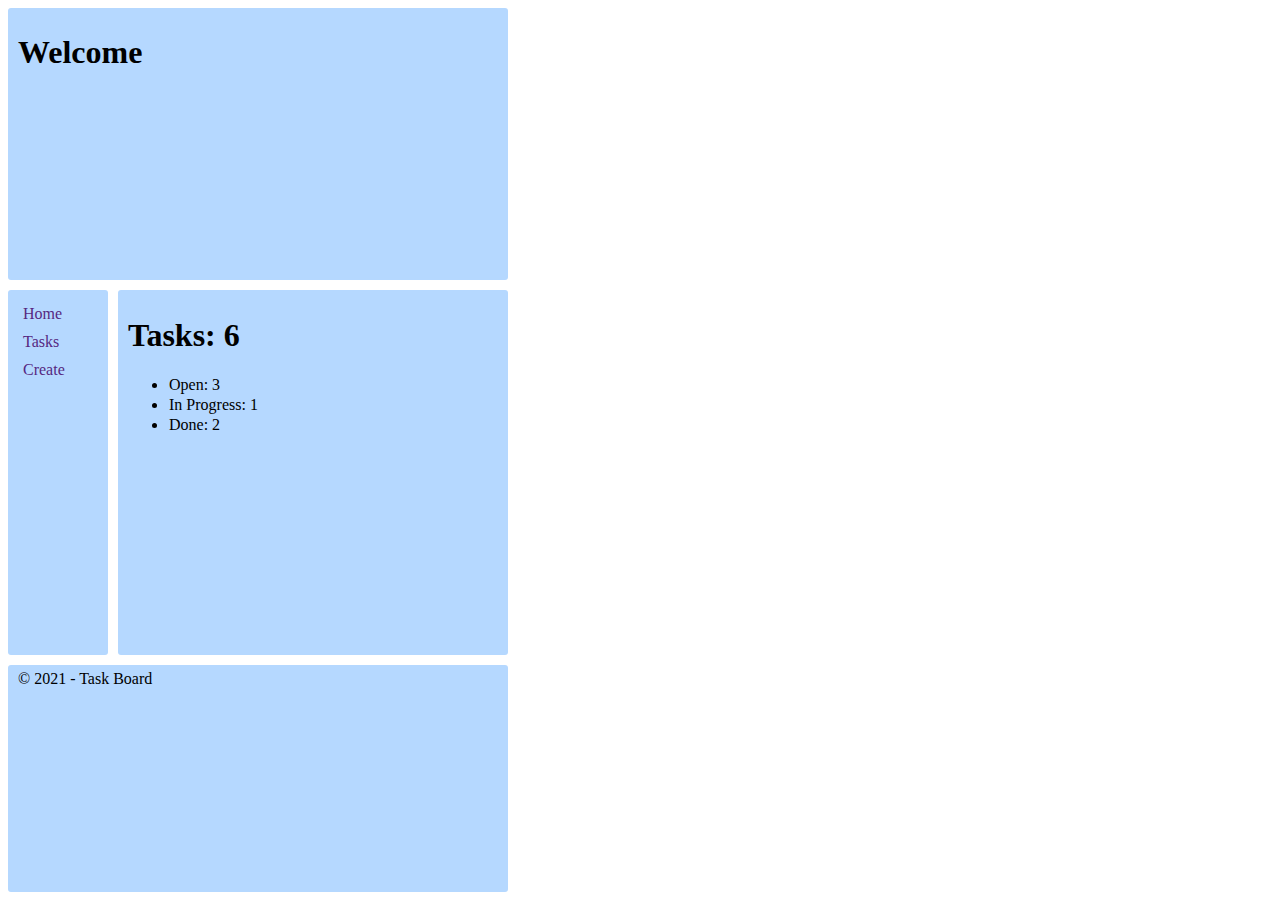
<file: 01_Responsive-Site-Layout/index.html>
<html>

<head>
    <title>Simple Site Layout</title>
    <link rel="stylesheet" href="styles.css">
</head>

<body>
    <header>
        <h1>Welcome
        </h1>
    </header>
    <aside>
        <ul>
            <li>
                <a> Home</a>

            </li>
            <li>
                <a>
                    Tasks
                </a>

            </li>
            <li>
                <a>
                    Create
                </a>

            </li>
        </ul>
    </aside>
    <main>
        <h1>Tasks: 6</h1>
        <ul>
            <li><a>Open: 3</a></li>
            <li><a>In Progress: 1</a></li>
            <li><a>Done: 2</a></li>
        </ul>
    </main>
    <footer>
        <div>
            &copy 2021 - Task Board
        </div>
    </footer>
</body>

</html>
</file>
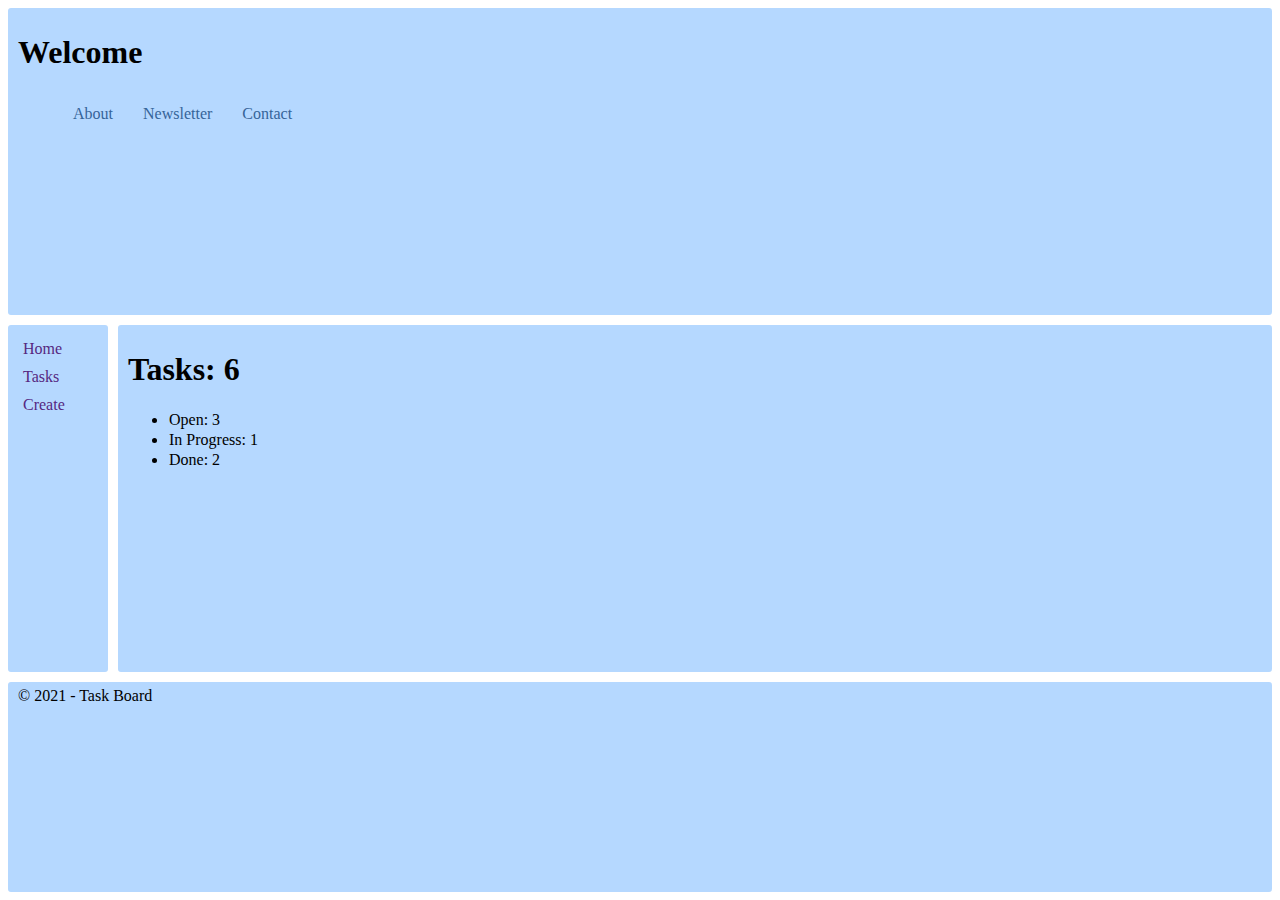
<file: 02_Responsive_Top_Menu/index.html>
<html>

<head>
    <title>Simple Site Layout</title>
    <link rel="stylesheet" href="styles.css">
    <meta name="viewport" content="width=device-width, initial-scale=1.0">

</head>

<body>
    <header>
        <h1>Welcome
        </h1>
        <nav>
            <ul class="menu-header">
            <li>
                <a>About</a>
            </li>
            <li>
                <a>
                    Newsletter
                </a>
            </li>
            <li>
                <a>
                    Contact
                </a>
            </li>
            </ul>
        </nav>
    </header>
    <aside>
        <ul>
            <li>
                <a> Home</a>

            </li>
            <li>
                <a>
                    Tasks
                </a>

            </li>
            <li>
                <a>
                    Create
                </a>

            </li>
        </ul>
    </aside>
    <main>
        <h1>Tasks: 6</h1>
        <ul>
            <li><a>Open: 3</a></li>
            <li><a>In Progress: 1</a></li>
            <li><a>Done: 2</a></li>
        </ul>
    </main>
    <footer>
        <div>
            &copy 2021 - Task Board
        </div>
    </footer>
</body>

</html>
</file>
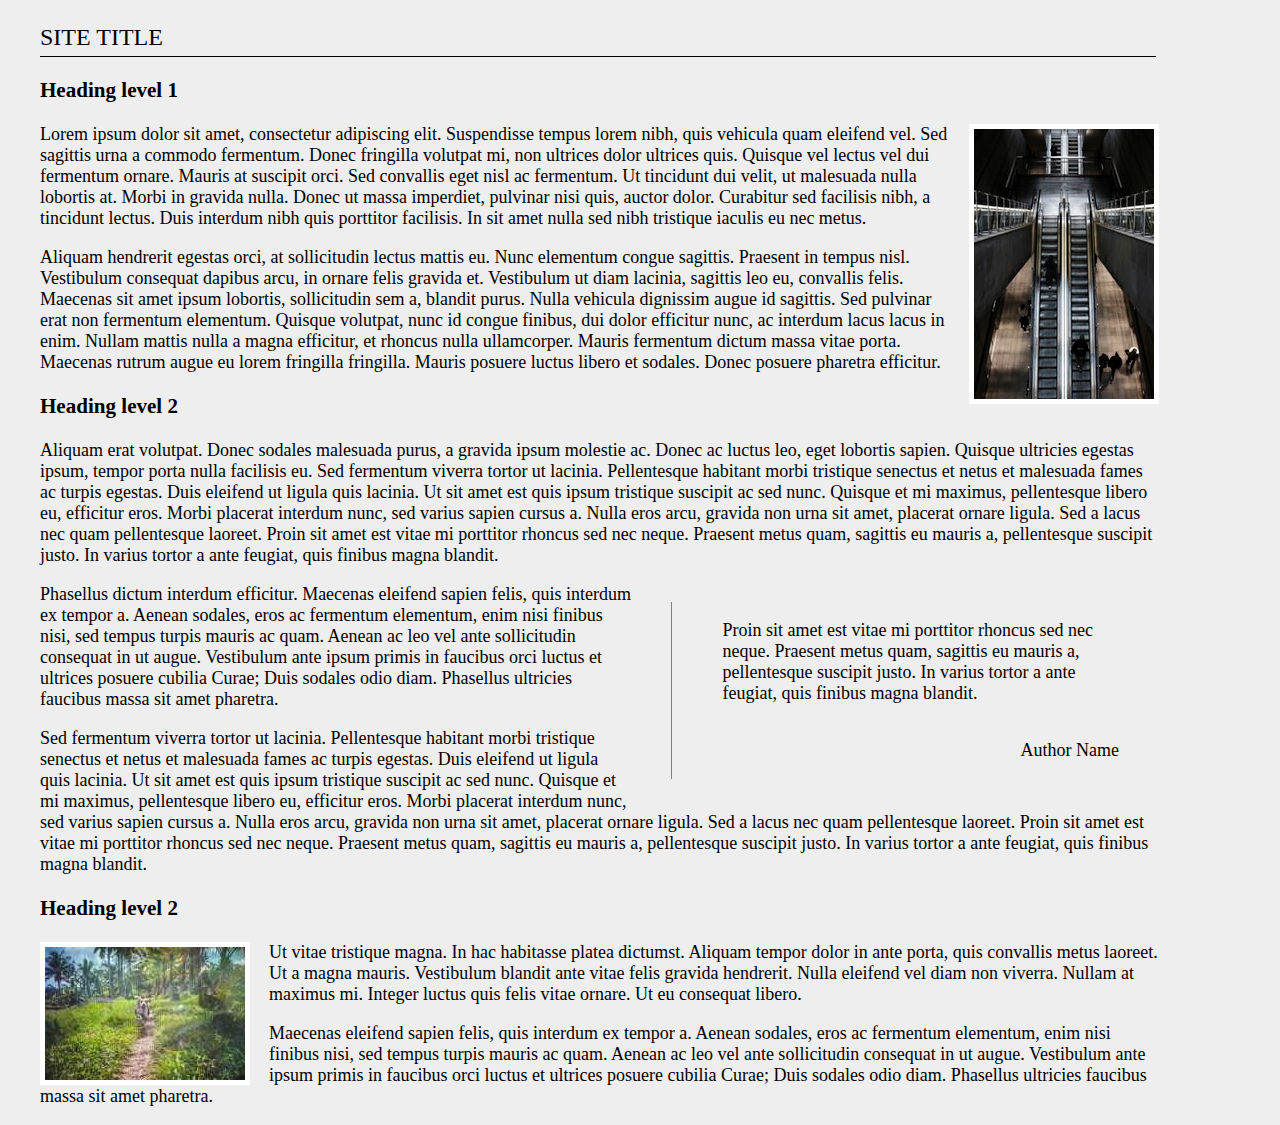
<file: 03_MQs-in-typography/index.html>
<!DOCTYPE html>

<head>
    <link rel="stylesheet" href="typograpgy.css" />
    <meta charset="UTF-8" />
    <meta http-equiv="X-UA-Compatible" content="IE=edge" />
    <meta name="viewport" content="width=device-width, initial-scale=1.0" />
    <title>Media Queries in Typography</title>
</head>

<body>
    <div class="page">
        <header class="header">
            <p href="" class="link-item-site-title">
                SITE TITLE
            </p>
        </header>
       
        <main class="main-content">
            <article>
                <a class="heading-level">
                    <h3>Heading level 1</h3>
                </a>
                <section>
                    <img class="img-one" src="second-imageone.jpg"></img>
                    <a>
                        <p>Lorem ipsum dolor sit amet, consectetur adipiscing elit. Suspendisse tempus lorem nibh, quis
                            vehicula
                            quam eleifend vel. Sed sagittis urna a commodo fermentum. Donec fringilla volutpat mi, non
                            ultrices
                            dolor ultrices quis. Quisque vel lectus vel dui fermentum ornare. Mauris at suscipit orci.
                            Sed
                            convallis eget nisl ac fermentum. Ut tincidunt dui velit, ut malesuada nulla lobortis at.
                            Morbi
                            in
                            gravida nulla. Donec ut massa imperdiet, pulvinar nisi quis, auctor dolor. Curabitur sed
                            facilisis
                            nibh, a tincidunt lectus. Duis interdum nibh quis porttitor facilisis. In sit amet nulla sed
                            nibh
                            tristique iaculis eu nec metus.
                        </p>
                    </a>
                    <a>
                        <p>Aliquam hendrerit egestas orci, at sollicitudin lectus mattis eu. Nunc elementum congue
                            sagittis.
                            Praesent in tempus nisl. Vestibulum consequat dapibus arcu, in ornare felis gravida et.
                            Vestibulum
                            ut diam lacinia, sagittis leo eu, convallis felis. Maecenas sit amet ipsum lobortis,
                            sollicitudin
                            sem a, blandit purus. Nulla vehicula dignissim augue id sagittis. Sed pulvinar erat non
                            fermentum
                            elementum. Quisque volutpat, nunc id congue finibus, dui dolor efficitur nunc, ac interdum
                            lacus
                            lacus in enim. Nullam mattis nulla a magna efficitur, et rhoncus nulla ullamcorper. Mauris
                            fermentum
                            dictum massa vitae porta. Maecenas rutrum augue eu lorem fringilla fringilla. Mauris posuere
                            luctus
                            libero et sodales. Donec posuere pharetra efficitur.
                        </p>
                    </a>
                </section>
            </article>
            <article>
                <a class="heading-level">
                    <h3>Heading level 2</h3>
                </a>
                <a>
                    <p>Aliquam erat volutpat. Donec sodales malesuada purus, a gravida ipsum molestie ac. Donec ac
                        luctus
                        leo, eget lobortis sapien. Quisque ultricies egestas ipsum, tempor porta nulla facilisis eu. Sed
                        fermentum viverra tortor ut lacinia. Pellentesque habitant morbi tristique senectus et netus et
                        malesuada fames ac turpis egestas. Duis eleifend ut ligula quis lacinia. Ut sit amet est quis
                        ipsum
                        tristique suscipit ac sed nunc. Quisque et mi maximus, pellentesque libero eu, efficitur eros.
                        Morbi
                        placerat interdum nunc, sed varius sapien cursus a. Nulla eros arcu, gravida non urna sit amet,
                        placerat ornare ligula. Sed a lacus nec quam pellentesque laoreet. Proin sit amet est vitae mi
                        porttitor rhoncus sed nec neque. Praesent metus quam, sagittis eu mauris a, pellentesque
                        suscipit
                        justo. In varius tortor a ante feugiat, quis finibus magna blandit.
                    </p>
                </a>
                <aside>
                    <p>
                    <blockquote>
                        <p class="paragraph-two">
                            Proin sit amet est vitae mi porttitor rhoncus sed nec neque. Praesent metus quam,
                            sagittis
                            eu mauris
                            a, pellentesque suscipit justo. In varius tortor a ante feugiat, quis finibus magna
                            blandit.
                        </p>
                        <p class="paragraph-two-author">Author Name</p>
                    </blockquote>
                    </p>
                </aside>
                <a>
                    <p class="paragraph-one">Phasellus dictum interdum efficitur. Maecenas eleifend sapien
                        felis, quis interdum ex tempor a.
                        Aenean sodales, eros ac fermentum elementum, enim nisi finibus nisi, sed tempus turpis
                        mauris ac
                        quam. Aenean ac leo vel ante sollicitudin consequat in ut augue. Vestibulum ante ipsum
                        primis in
                        faucibus orci luctus et ultrices posuere cubilia Curae; Duis sodales odio diam. Phasellus
                        ultricies
                        faucibus massa sit amet pharetra.
                    </p>
                </a>
                <a>
                    <p>
                        Sed fermentum viverra tortor ut lacinia. Pellentesque habitant morbi tristique senectus et netus
                        et
                        malesuada fames ac turpis egestas. Duis eleifend ut ligula quis lacinia. Ut sit amet est quis
                        ipsum
                        tristique suscipit ac sed nunc. Quisque et mi maximus, pellentesque libero eu, efficitur eros.
                        Morbi
                        placerat interdum nunc, sed varius sapien cursus a. Nulla eros arcu, gravida non urna sit amet,
                        placerat ornare ligula. Sed a lacus nec quam pellentesque laoreet. Proin sit amet est vitae mi
                        porttitor rhoncus sed nec neque. Praesent metus quam, sagittis eu mauris a, pellentesque
                        suscipit
                        justo. In varius tortor a ante feugiat, quis finibus magna blandit.
                    </p>
                </a>
            </article>
            <article>
                <a class="heading-level">
                    <h3>Heading level 2</h3>
                </a>
                <img class="img-two" src="first-image.jpg"></img>
                <a class="paragraphOne">
                    <p>Ut vitae tristique magna. In hac habitasse platea dictumst. Aliquam tempor dolor in ante porta,
                        quis
                        convallis metus laoreet. Ut a magna mauris. Vestibulum blandit ante vitae felis gravida
                        hendrerit.
                        Nulla eleifend vel diam non viverra. Nullam at maximus mi. Integer luctus quis felis vitae
                        ornare.
                        Ut eu consequat libero.
                    </p>
                </a>
                <a class="paragraphTwo">
                    <p>Maecenas eleifend sapien felis, quis interdum ex tempor a. Aenean sodales, eros ac fermentum
                        elementum, enim nisi finibus nisi, sed tempus turpis mauris ac quam. Aenean ac leo vel ante
                        sollicitudin consequat in ut augue. Vestibulum ante ipsum primis in faucibus orci luctus et
                        ultrices
                        posuere cubilia Curae; Duis sodales odio diam. Phasellus ultricies faucibus massa sit amet
                        pharetra.
                    </p>
                </a>
            </article>
        </main>
    </div>
</body>

</html>
</file>
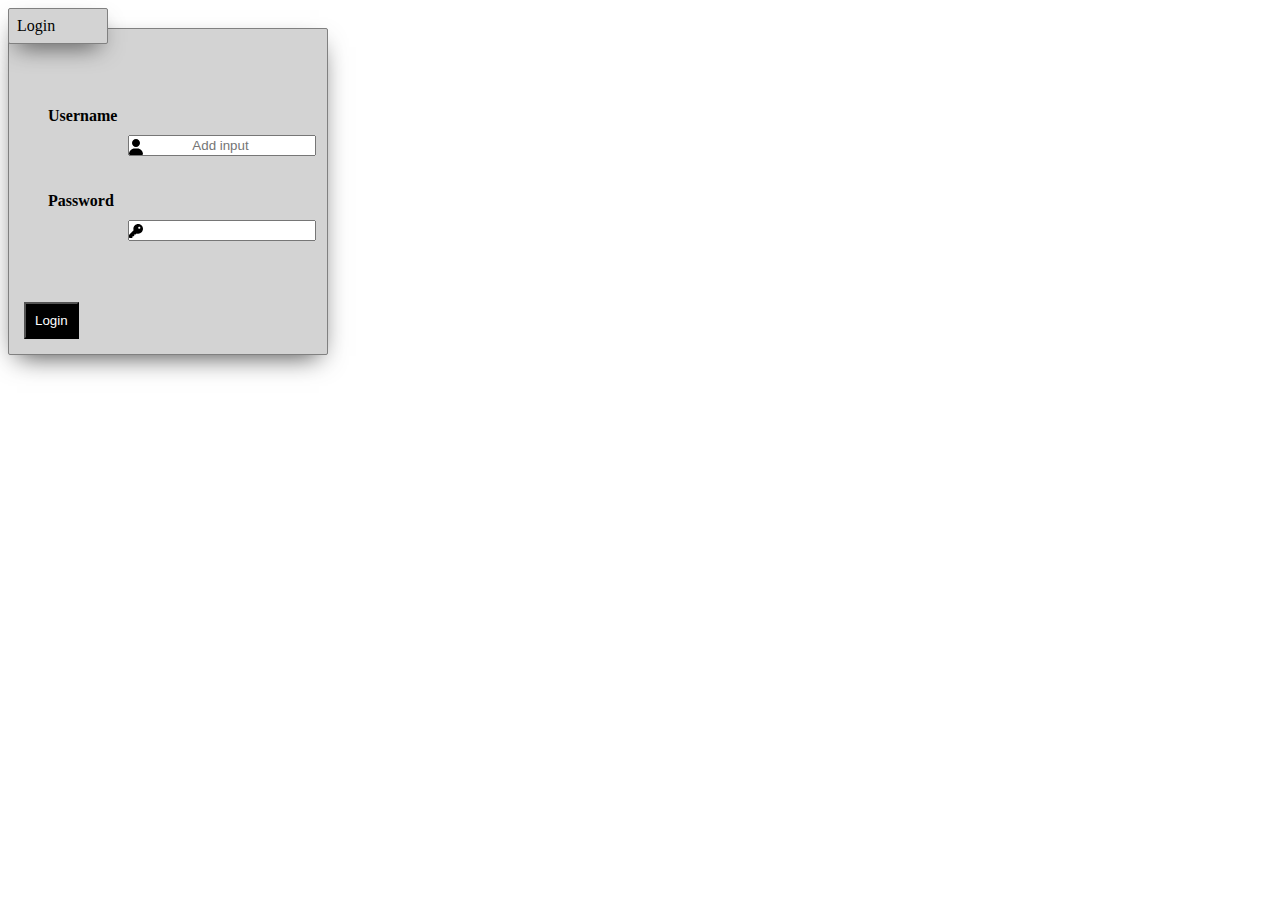
<file: 04_Responsive-forms/index.html>
<!DOCTYPE html>
<html>

<head>
    <title>Responsive Forms</title>
    <link rel="stylesheet" href="styles.css">
</head>

<body>
    <div class="header">
        <legend>Login</legend>
    </div>
    <form>

        <br />
        <br />
        <br />
        <fieldset>
        <lebel>
            <p>Username</p>
        </lebel>
        <img class="user-icon" src="user-solid.svg"></img>
        <input class="user-input" type="text" placeholder="Add input"></input>
        <br />
        <br />
        <lebel>
            <p>Password</p>
        </lebel>
        <img class="key-icon" src="key-solid.svg"></img>
        <input class="key-input" type="text"></input>
        </fieldset>
        <br />
        <br />
        <button type="submit">Login</button>
    </form>
</body>

</html>
</file>
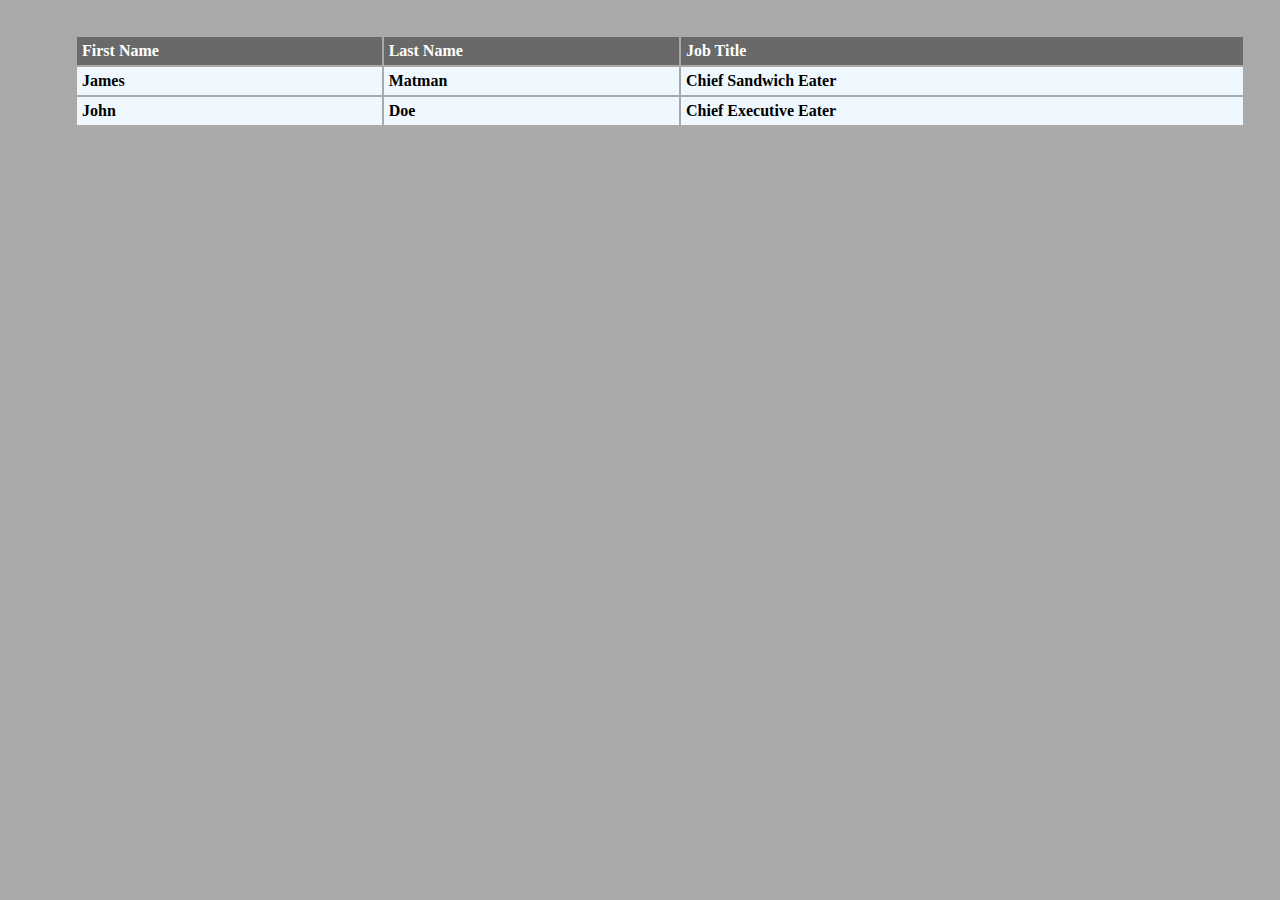
<file: 07_Responsive-tables/index.html>
<html>

<head>
  <title>Responsive Tables</title>
  <link rel="stylesheet" href="styles.css">
  <link rel="stylesheet" href="reset.css">
  <link rel="stylesheet" href="typography.css">
  <meta name="viewport" content="width=device-width, initial-scale=1.0">

</head>

<body>
  <table>
    <thead>
      <tr>
        <th>First Name</th>
        <th>Last Name</th>
        <th>Job Title</th>
      </tr>
    </thead>
    <tbody>
      <tr>
        <td>James</td>
        <td>Matman</td>
        <td>Chief Sandwich Eater</td>
      </tr>
      <tr>
        <td>John</td>
        <td>Doe</td>
        <td>Chief Executive Eater</td>
      </tr>
    </tbody>
  </table>
</body>

</html>
</file>
<file: 01_Responsive-Site-Layout/styles.css>
body {
    display: grid;
    grid-template-areas:
        "header header"
        "aside main"
        "footer footer";
    grid-template-columns: 100px auto;
    gap: 10px;
    max-width: 500px;

}

header {
    grid-area: header;
    border-radius: 3px;
    background: rgb(181, 216, 255);
    padding: 5px 10px;

}

header h1 {
    display: block;
    margin-bottom: 5px;
    vertical-align: middle ;
}


main {
    grid-area: main;
    border-radius: 3px;
    background: rgb(181, 216, 255);
    padding: 5px 10px;
    
}
main a
{
    color:black;
    padding: 1px;
}

aside {
    grid-area: aside;
    border-radius: 3px;
    background: rgb(181, 216, 255);
    padding: 5px 10px;

}

aside ul {
    list-style-type: none;
    margin: 0px;
    padding: 5px;

}

a {
    display: block;
    padding: 5px 0px;
    color: rgb(86, 40, 129);
    text-decoration: none;

}


footer {
    grid-area: footer;
    border-radius: 3px;
    background: rgb(181, 216, 255);
    padding: 5px 10px;
}

@media  (max-width: 500px)
{
    body{
        display:grid;
        grid-template-areas: 
        "header header"
        "aside aside"
        "main main"
        "footer footer"
    }

}
</file>
<file: 02_Responsive_Top_Menu/styles.css>
body {
    display: grid;
    grid-template-areas:
        "header header"
        "aside main"
        "footer footer";
    grid-template-columns: 100px auto;
    gap: 10px;
    max-width: 100%;

}

header {
    grid-area: header;
    border-radius: 3px;
    background: rgb(181, 216, 255);
    padding: 5px 10px;

}

header nav {
    list-style-type: none;
    display: inline-block;
    vertical-align: middle;
    margin-top: 8px;

}

header nav ul li {
    list-style: none;
    display: inline;
    float:left;
    
   
    
}

header nav ul li a {
    text-decoration: none;
    color: rgb(53, 100, 153);
    padding: 5px 15px;
}

header h1 {
    display: block;
    margin-bottom: 5px;
    vertical-align: middle;
}


main {
    grid-area: main;
    border-radius: 3px;
    background: rgb(181, 216, 255);
    padding: 5px 10px;

}

main a {
    color: black;
    padding: 1px;
}

aside {
    grid-area: aside;
    border-radius: 3px;
    background: rgb(181, 216, 255);
    padding: 5px 10px;

}

aside ul {
    list-style-type: none;
    margin: 0px;
    padding: 5px;
    

}

a {
    display: block;
    padding: 5px 0px;
    color: rgb(86, 40, 129);
    text-decoration: none;

}


footer {
    grid-area: footer;
    border-radius: 3px;
    background: rgb(181, 216, 255);
    padding: 5px 10px;
}

@media (max-width: 500px) {
    body {
        display: grid;
        grid-template-areas:
            "header header"
            "aside aside"
            "main main"
            "footer footer"
    }

    header nav .menu-header li a {
        padding-left: 5px;
        display: block;   
    }
    header nav ul  {
       margin: 0px;
       padding: 0px;
       
    }


}
</file>
<file: 03_MQs-in-typography/typograpgy.css>
html 
{
    box-sizing: border-box;
}

*,
*:before,
*:after 
{
    box-sizing: inherit;
}

.page .header 
{
    display: inline-block;
    border-bottom: 1px solid black;
    width: 90%;
}


.page .header .link-item-site-title 
{
    display: inline-block;
    margin-right: 12px;
}

.page .header .link-item-site-title 
{
    font-size: 24px;
    margin-right: 805px;
    padding-right: 90px;
    color:black;
    text-decoration: none;
}


body 
{
    margin: 0px;
    padding-left: 40px;
    background-color: rgb(238, 238, 238);
}
.img-two 
{
    float : left;
    margin-right : 19px;
    border: 5px solid;
    border-color: rgb(255, 255, 255);

}
.first-article { 
    padding-top: 250px;
}

.paragraphOne a
{
    float : right;  
}

.paragraphTwo a 
{
    float : right;
}

.img-one 
{
    float : right;
    margin-left : 19px;
    border: 5px solid; 
    border-color: rgb(255, 255, 255);
}

.header .nav .elements 
{
    float: right;
    padding-right : 10px;
}

.main-content 
{
    width : 95%;
}

.main-content article
{
    width : 95%;
}
.main-content .heading-level {
    font-family : Georgia, serif;
    size: 1em/1.2;
}

.page .main-content aside .paragraph-one
{
    width : 50%;
    float:left;
        
}
.page .main-content aside blockquote {
    font-family : Georgia, serif; 
    width: 40%;
    float: right;
    border-left: 1px solid  grey;
}

.main-content aside .paragraph-two-author
{
float: right;
font-family : Georgia, serif;
}

.page aside .paragraph-two
{
font-family : Georgia, serif;
padding-left: 25px;
margin-left: 25px;
}

.page { 
    display: flex;
    flex-wrap: wrap;
}
.page .main-content article { 
    top: 250px;
}

@media (max-width: 500px) {
     body { 
         display:grid;
         grid-template-areas: 
         "header header header header header header"
         "main main main main mian main aside"
         "aside aside aside aside aside";
     }

     .page .link-item-site-title {
         display: block;
         margin-bottom:5px;
         font-size: 12px;
     }
     .page .main-content { 
         font-size: 12px;
     }
     .page .main-content aside { 
        font-size: 12px;
    }
}
@media (min-width: 500px) {
    body { 
        display:grid;
        grid-template-areas: 
        "header header"
        "main aside"
        "main main";
    }

    .page .link-item-site-title {
        display: block;
        margin-bottom:5px;
        font-size: 12px;
    }
    .page .main-content { 
        font-size: 14px;
    }
    .page .main-content aside { 
        font-size: 14px;
    }
}
@media (min-width: 600px) {
    body { 
        display:grid;
        grid-template-areas: 
        "header header"
        "main aside"
        "main main";
    }

    .page .link-item-site-title {
        display: block;
        margin-bottom:5px;
        font-size: 12px;
    }
    .page .main-content { 
        font-size: 16px;
    }
    .page .main-content aside { 
        font-size: 16px;
    }
}
@media (min-width: 800px) {
    body { 
        display:grid;
        grid-template-areas: 
        "header header"
        "main aside"
        "main main";
    }

    .page .link-item-site-title {
        display: block;
        margin-bottom:5px;
        font-size: 12px;
    }
    .page .main-content { 
        font-size: 18px;
    }
    .page .main-content aside { 
        font-size: 18px;
    }
}
@media (min-width: 1300px) {
    body { 
        display:grid;
        grid-template-areas: 
        "header header"
        "main aside"
        "main main";
    }

    .page .link-item-site-title {
        display: block;
        margin-bottom:5px;
        font-size: 12px;
    }
    .page .main-content { 
        font-size: 21px;
    }
    .page .main-content aside { 
        font-size: 21px;
    }
}
@media (min-width: 1800px) {
    body { 
        display:grid;
        grid-template-areas: 
        "header header"
        "main aside"
        "main main";
    }

    .page .link-item-site-title {
        display: block;
        margin-bottom:5px;
        font-size: 12px;
    }
    .page .main-content { 
        font-size: 23px;
    }
    .page .main-content aside { 
        font-size: 23px;
    }
}
</file>
<file: 04_Responsive-forms/styles.css>
html {
    box-sizing: border-box;
}

*,
*:before,
*:after {
    box-sizing: inherit;
}

form fieldset p {
    padding: 9px;
    margin: 15px;
    padding-top: 9px;
    margin-top: 9px;
    font-weight: bold;
}

form button {
    background-color: black;
    color: white;
    padding: 9px;
    margin: 15px;
}

form {
    position: static;
    max-width: 320px;
    background-color: white;
    border-radius: 2px;
    border: 0.5px solid gray;
    overflow: hidden;
    box-shadow: 0px 10px 25px -9px rgba(0, 0, 0, 0.75);
    background-color: lightgray;
    margin-top: 23px;
}

.header legend {
    padding: 8px;
}

.header {
    position: relative;
    max-width: 100px;
    margin-bottom: -39px;
    background-color: lightgray;
    border-radius: 2px;
    border: 0.5px solid gray;
    overflow: hidden;
    box-shadow: 0px 10px 25px -9px rgba(0, 0, 0, 0.75);
}

form fieldset lebel p {
    padding-left: 10px;
    margin-bottom: 1px;
    font-weight: 700;
}

form fieldset input {
    position: static;
    margin-right: 5px;
    padding-right: 5px;
    text-align: center;
    margin-left: 105px;
}

form fieldset input:focus {
    background-color: grey;
    color:cornflowerblue;
 
}
form fieldset { 
    border: none;
}

form fieldset img {
    position: absolute;
    width: 16px;
    padding: 1px;
    margin: 3px;
    margin-left: 105px;

}
</file>
<file: 07_Responsive-tables/styles.css>
table {
    width: 100%;
    padding: 35px;
}

table tr th {
    text-align: left;
    color: white;
    background-color: dimgrey;
    padding: 5px;
    font-weight: 700;

}

table tbody tr td {
    color: black;
    padding: 5px;
    font-weight: 700;
    background-color: aliceblue;

}

body {
    background-color: darkgrey;
}

tr:nth-of-type(odd) {
    background-color: yellow;
}

@media (max-width: 760px) {

    table,
    tr,
    th,
    td {
        display: block
    }

    thead tr {
        position: absolute;
        top: -9999px;
        left: -9999px;
    }

    tr {
        border: 1px solid #ccc;
    }

    td {
        /* Behave  like a "row" */
        border: none;
        border-bottom: 1px solid #eee;
        position: relative;
        padding-left: 50%;
    }

    td:after {
        /* Now like a table header */
        position: absolute;
        /* Top/left values mimic padding */
        top: 6px;
        left: 6px;
        width: 45%;
        padding-right: 10px;
        white-space: nowrap;
    }

    td:nth-of-type(1):before {
        content: "First Name  ";
    }

    td:nth-of-type(2):before {
        content: "Last Name  ";
    }

    td:nth-of-type(3):before {
        content: "Job Title  ";
    }
}
</file>
<file: 07_Responsive-tables/typography.css>
.header {
    display: flex;
    border-bottom: 2px rgb(0,0,0) solid;
}

.header .nav .list-items{
    display: flex;
    padding-top: 35px;
    padding-bottom: 20px;
}

.header .nav .list-items  {
    list-style: none;
}

.header .nav .list-items .link-item,
.header .nav .list-items .link-item-site-title {
    display: flex;
    margin-right: 12px;
    flex-direction:row;

}

.header .nav .list-items .link-item-site-title {
    font-size: 34px;
    margin-right: 900px;
    padding-right: 10px;
    color:black;
    text-decoration: none;

}

.header .nav .list-items .link-item a {
    color: green;
    padding: 5px;
    text-decoration: none;
}
.header .nav .list-item { 
    display: flex;
}
.header .nav .list-item .link-item .menu { 
    text-decoration: none;
    color: rgb(0, 153, 0);  
}

body {
    margin: 0px;
    padding-left: 40px;
}
</file>
